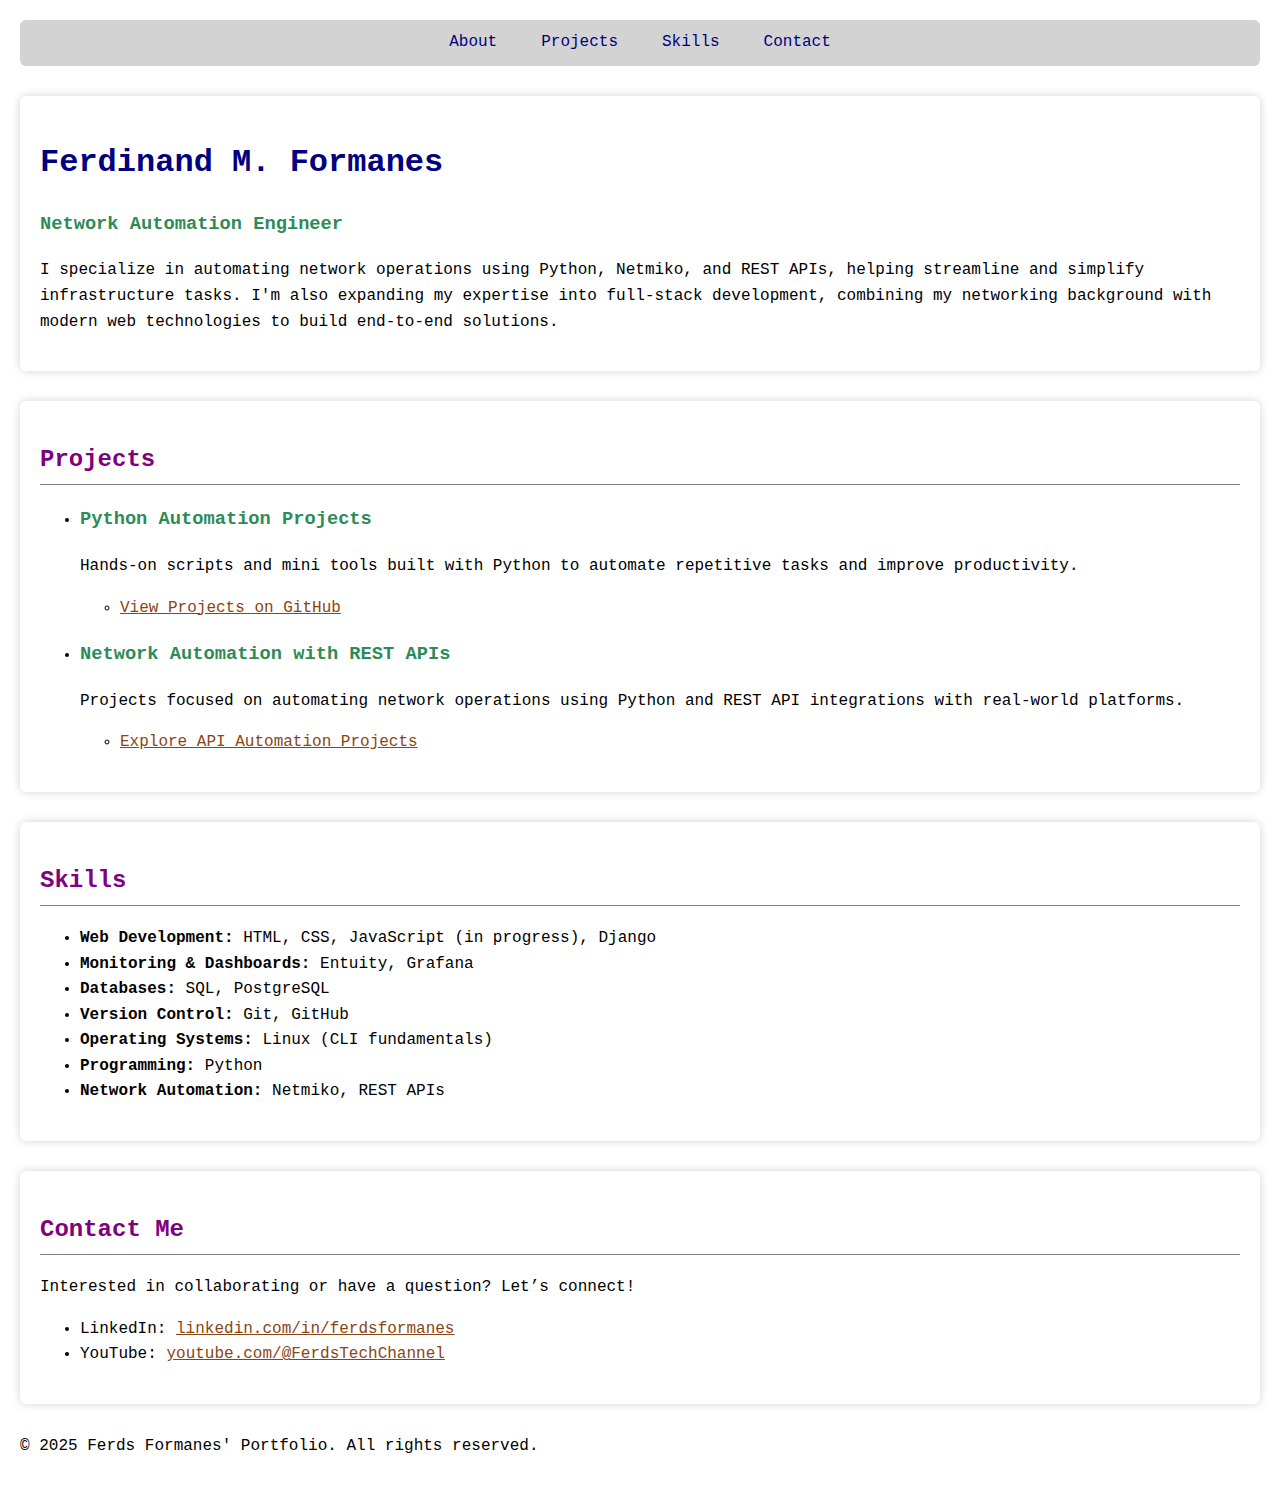
<file: index.html>
<!DOCTYPE html>
<html lang="en">
<head>
    <meta charset="UTF-8" />
    <meta name="viewport" content="width=device-width, initial-scale=1.0"/>
    <title>Ferds Formanes' Portfolio</title>
    <link rel="icon" href="favicon.png" type="image/png">
    <link rel="stylesheet" href="style.css" />
    <!-- Apple Touch Icon -->
    <link rel="apple-touch-icon" href="favicon.png">

</head>
<body>

    <nav>
        <ul>
            <li><a href="#about">About</a></li>
            <li><a href="#projects">Projects</a></li>
            <li><a href="#skills">Skills</a></li>
            <li><a href="#contact">Contact</a></li>
        </ul>
    </nav>

    <section id="about">
        <header>
            <h1>Ferdinand M. Formanes</h1>
            <h3>Network Automation Engineer</h3>
            <p>I specialize in automating network operations using Python, Netmiko, and REST APIs, 
                helping streamline and simplify infrastructure tasks. I'm also expanding my expertise 
                into full-stack development, combining my networking background with modern web technologies 
                to build end-to-end solutions.</p>
        </header>
    </section>

    <section id="projects">
        <h2>Projects</h2>
        <ul>
            <li>
                <h3>Python Automation Projects</h3>
                <p>Hands-on scripts and mini tools built with Python to automate repetitive tasks and improve productivity.</p>
                <ul>
                    <li><a href="https://github.com/ferdsformanes/python_mini_automation_projects" target="_blank">View Projects on GitHub</a></li>
                </ul>
            </li>
            <li>
                <h3>Network Automation with REST APIs</h3>
                <p>Projects focused on automating network operations using Python and REST API integrations with real-world platforms.</p>
                <ul>
                    <li><a href="https://github.com/ferdsformanes/python_mini_api_projects" target="_blank">Explore API Automation Projects</a></li>
                </ul>
            </li>
        </ul>
    </section>

    <section id="skills">
        <h2>Skills</h2>
            <ul>
                <li><strong>Web Development:</strong> HTML, CSS, JavaScript (in progress), Django</li>
                <li><strong>Monitoring & Dashboards:</strong> Entuity, Grafana</li>
                <li><strong>Databases:</strong> SQL, PostgreSQL</li>
                <li><strong>Version Control:</strong> Git, GitHub</li>
                <li><strong>Operating Systems:</strong> Linux (CLI fundamentals)</li>
                <li><strong>Programming:</strong> Python</li>
                <li><strong>Network Automation:</strong> Netmiko, REST APIs</li>
            </ul>
    </section>

    <section id="contact">
        <h2>Contact Me</h2>
        <p>Interested in collaborating or have a question? Let’s connect!</p>
        <ul>
            <li>LinkedIn: <a href="https://linkedin.com/in/ferdsformanes" target="_blank" rel="noopener noreferrer">linkedin.com/in/ferdsformanes</a></li>
            <li>YouTube: <a href="https://www.youtube.com/@FerdsTechChannel" target="_blank" rel="noopener noreferrer">youtube.com/@FerdsTechChannel</a></li>
        </ul>
    </section>

    <footer>
        <p>&copy; 2025 Ferds Formanes' Portfolio. All rights reserved.</p>
    </footer>

</body>
</html>
</file>
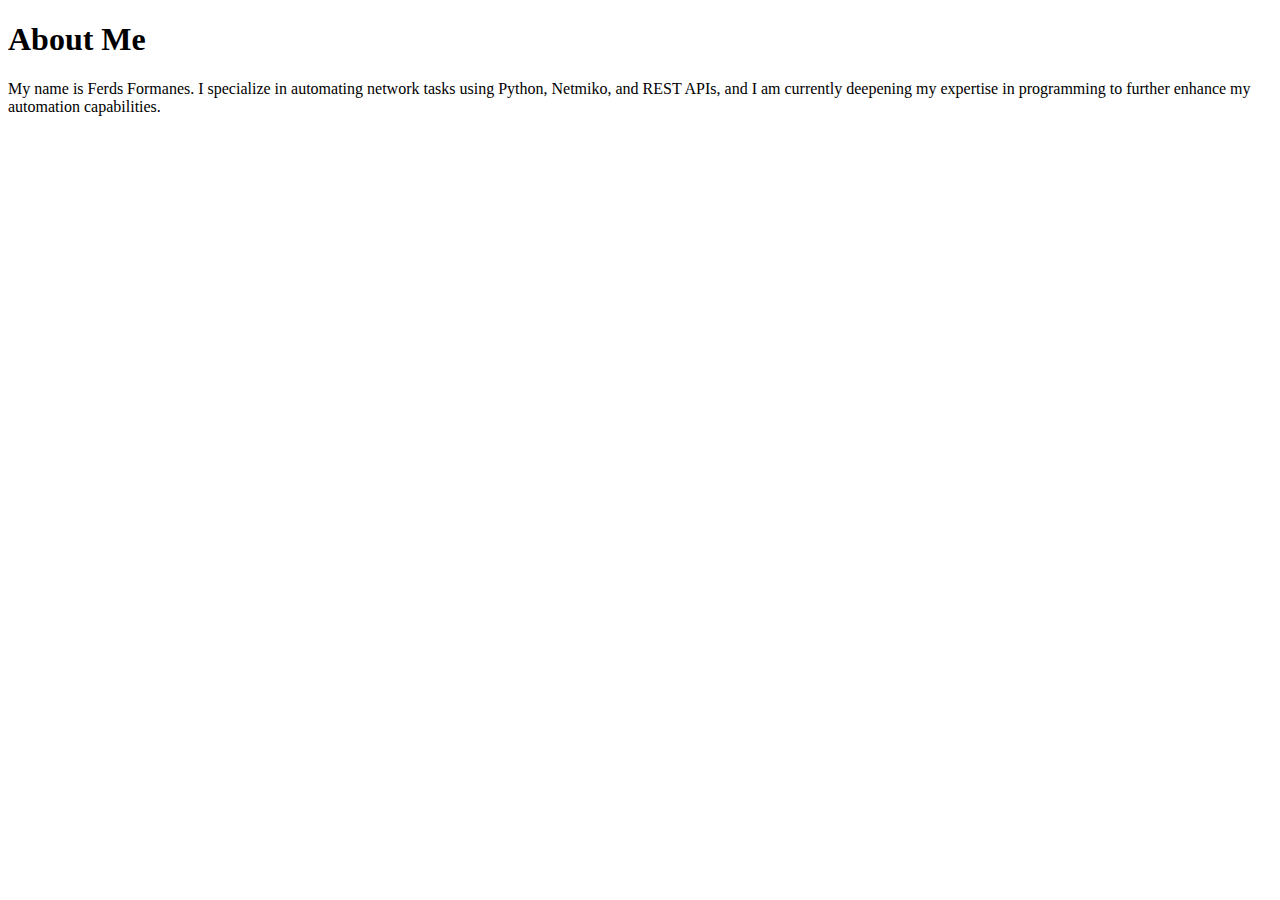
<file: public/about.html>
<!DOCTYPE html>
<html lang="en">
<head>
    <meta charset="UTF-8">
    <meta name="viewport" content="width=device-width, initial-scale=1.0">
    <title>About Me</title>
</head>
<body>
    <h1>About Me</h1>
    <p>My name is Ferds Formanes. I specialize in automating network tasks using Python, Netmiko, and REST APIs, and I am currently deepening my expertise in programming to further enhance my automation capabilities.</p>
</body>
</html>
</file>
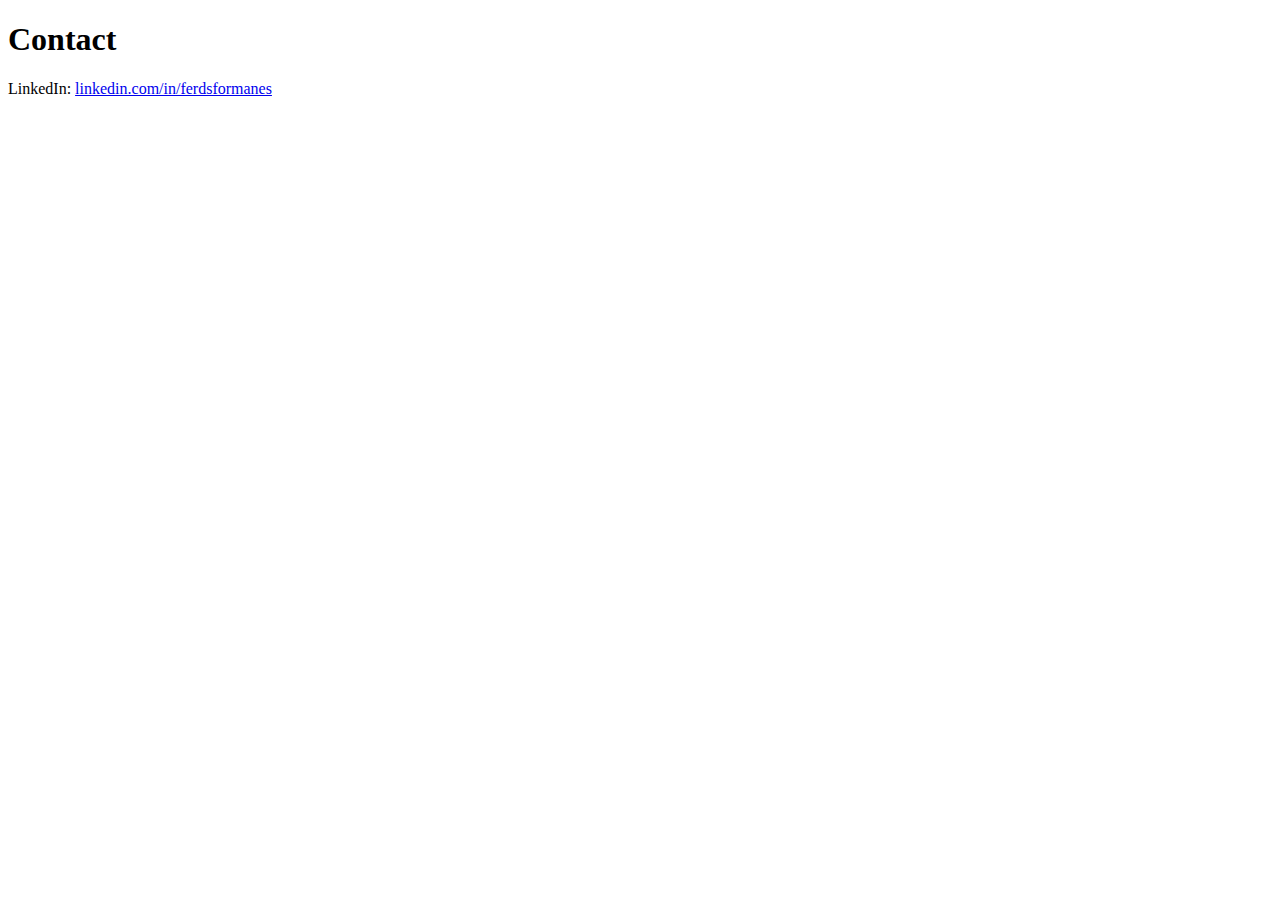
<file: public/contact.html>
<!DOCTYPE html>
<html lang="en">
<head>
    <meta charset="UTF-8">
    <meta name="viewport" content="width=device-width, initial-scale=1.0">
    <title>Contact</title>
</head>
<body>
    <h1>Contact</h1>
    <p>LinkedIn: <a href="https://linkedin.com/in/ferdsformanes" target="_blank">linkedin.com/in/ferdsformanes</a></p>
</body>
</html>
</file>
<file: style.css>
/* Base Styles */
body {
    margin: 0;
    font-family: 'Courier New', monospace;
    line-height: 1.6;
    padding: 20px;
    transition: background-color 0.3s, color 0.3s;
}

/* Light Theme (default) */
body {
    background-color: white;
    color: black;
}

header h1 {
    color: navy;
}

header p {
    color: teal;
}

nav ul {
    list-style: none;
    padding: 10px;
    margin: 0 0 30px;
    display: flex;
    gap: 20px;
    background-color: lightgray;
    border-radius: 6px;
    justify-content: center;
}

nav ul li a {
    color: maroon;
    text-decoration: none;
    padding: 8px 12px;
    transition: background-color 0.2s;
}

nav ul li a:hover {
    background-color: gainsboro;
    border-radius: 4px;
}

section h2 {
    color: purple;
    border-bottom: 1px solid gray;
    padding-bottom: 5px;
}

h3 {
    color: seagreen;
}

a {
    color: saddlebrown;
}

a:hover {
    text-decoration: underline;
}

section ul li,
section p {
    color: black;
}

section {
    background-color: white;
    padding: 20px;
    margin-bottom: 30px;
    border-radius: 6px;
    box-shadow: 0 0 10px lightgray;
}

/* Dark Theme */
body.dark-theme {
    background-color: black;
    color: white;
}

body.dark-theme header h1 {
    color: skyblue;
}

body.dark-theme header p {
    color: lightblue;
}

body.dark-theme nav ul {
    background-color: dimgray;
}

body.dark-theme nav ul li a {
    color: salmon;
}

body.dark-theme nav ul li a:hover {
    background-color: gray;
}

body.dark-theme section h2 {
    color: orchid;
    border-bottom: 1px solid darkgray;
}

body.dark-theme h3 {
    color: mediumaquamarine;
}

body.dark-theme a {
    color: khaki;
}

body.dark-theme section ul li,
body.dark-theme section p {
    color: white;
}

body.dark-theme section {
    background-color: #333;
    box-shadow: 0 0 10px black;
}

/* Toggle Switch */
.theme-switch {
    display: flex;
    align-items: center;
    gap: 10px;
    margin-bottom: 20px;
}

.switch {
    position: relative;
    display: inline-block;
    width: 50px;
    height: 24px;
}

.switch input {
    opacity: 0;
    width: 0;
    height: 0;
}

.slider {
    position: absolute;
    cursor: pointer;
    background-color: gray;
    border-radius: 24px;
    top: 0;
    left: 0;
    right: 0;
    bottom: 0;
    transition: background-color 0.2s;
}

.slider:before {
    position: absolute;
    content: "";
    height: 18px;
    width: 18px;
    left: 3px;
    bottom: 3px;
    background-color: white;
    border-radius: 50%;
    transition: transform 0.2s;
}

input:checked + .slider {
    background-color: deepskyblue;
}

input:checked + .slider:before {
    transform: translateX(26px);
}
/* Theme toggle switch container */
.theme-switch {
    display: flex;
    align-items: center;
    gap: 10px;
    padding: 1rem;
}

/* The switch track */
.switch {
    position: relative;
    display: inline-block;
    width: 50px;
    height: 24px;
}

.switch input {
    opacity: 0;
    width: 0;
    height: 0;
}

/* The slider */
.slider {
    position: absolute;
    cursor: pointer;
    top: 0;
    left: 0;
    right: 0;
    bottom: 0;
    background-color: gray;
    border-radius: 24px;
    transition: background-color 0.3s;
}

.slider:before {
    content: "";
    position: absolute;
    height: 18px;
    width: 18px;
    left: 3px;
    bottom: 3px;
    background-color: white;
    border-radius: 50%;
    transition: transform 0.3s;
}

input:checked + .slider {
    background-color: deepskyblue;
}

input:checked + .slider:before {
    transform: translateX(26px);
}

.label-text {
    font-family: sans-serif;
    color: black;
}

/* Theme colors: light (default) */
body {
    background-color: white;
    color: black;
}

nav ul {
    background-color: lightgray;
}

nav ul li a {
    color: navy;
}

/* Dark theme */
body.dark-theme {
    background-color: black;
    color: white;
}

body.dark-theme nav ul {
    background-color: dimgray;
}

body.dark-theme nav ul li a {
    color: lightblue;
}

body.dark-theme .label-text {
    color: white;
}
</file>
